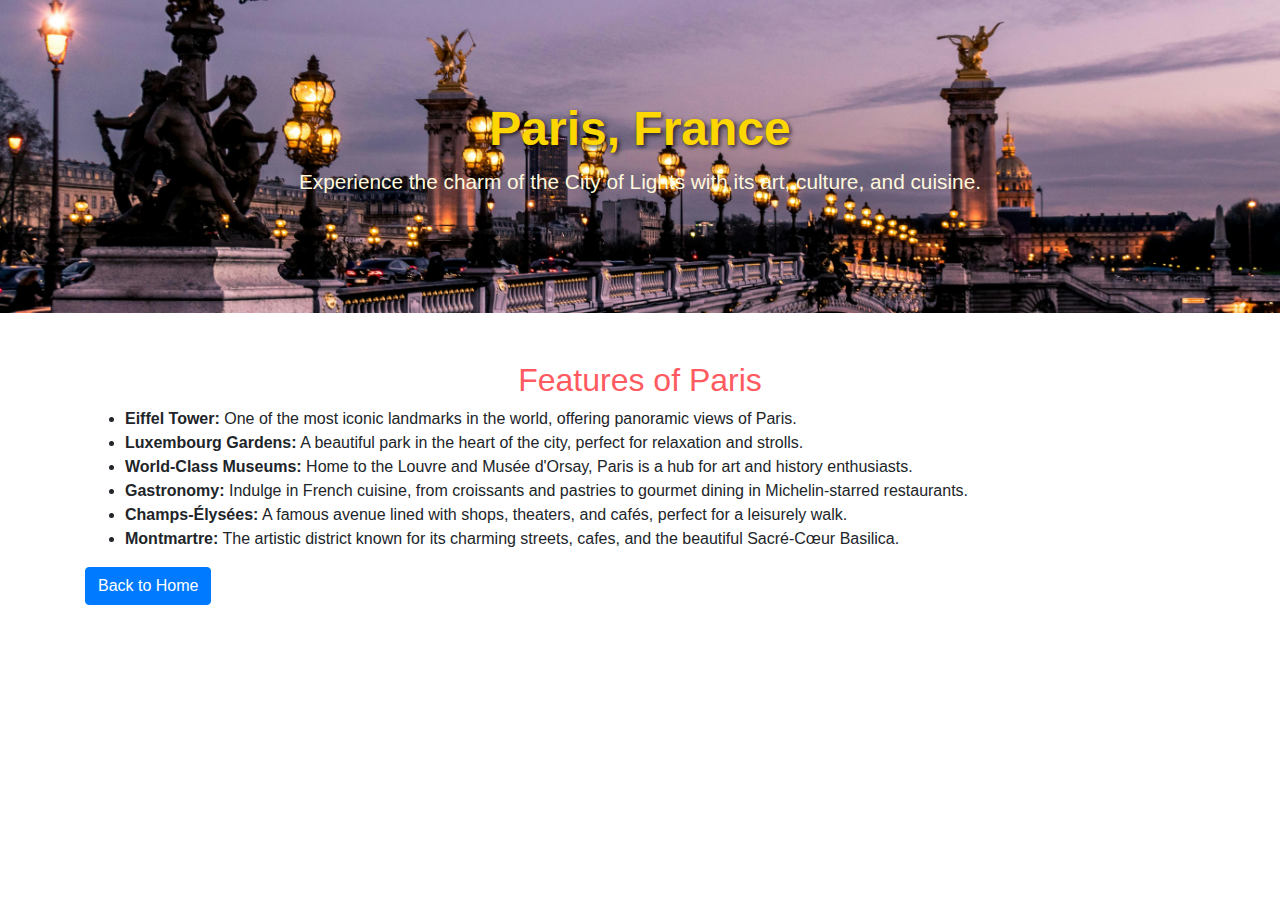
<file: paris.html>
<!DOCTYPE html>
<html lang="en">
<head>
    <meta charset="UTF-8">
    <meta name="viewport" content="width=device-width, initial-scale=1.0">
    <title>Paris, France - Explore the World</title>
    <link href="https://maxcdn.bootstrapcdn.com/bootstrap/4.5.2/css/bootstrap.min.css" rel="stylesheet">
    <style>
        .hero {
            background-image: url('./parisbg.jpg');
            background-size: cover;
            color: white;
            text-align: center;
            padding: 100px 0;
            background-position: center;
        }
        .hero h1 {
            font-size: 3em;
            font-weight: bold;
            color: #FFD700;
            text-shadow: 2px 2px 4px rgba(0, 0, 0, 0.7);
        }
        .hero p {
            font-size: 1.3em;
            color: #FFF8DC;
        }
        .hero ul {
            list-style-type: none;
            padding: 0;
            color: #FFF8DC;
        }
        .hero ul li {
            font-size: 1.2em;
            margin-bottom: 10px;
        }
    </style>
</head>
<body>

    <div class="hero">
        <h1>Paris, France</h1>
        <p>Experience the charm of the City of Lights with its art, culture, and cuisine.</p>
    </div>

    <div class="container py-5">
        <h2 class="text-center" style="color: #FF5A5F;">Features of Paris</h2>
        <ul>
            <li><strong>Eiffel Tower:</strong> One of the most iconic landmarks in the world, offering panoramic views of Paris.</li>
            <li><strong>Luxembourg Gardens:</strong> A beautiful park in the heart of the city, perfect for relaxation and strolls.</li>
            <li><strong>World-Class Museums:</strong> Home to the Louvre and Musée d'Orsay, Paris is a hub for art and history enthusiasts.</li>
            <li><strong>Gastronomy:</strong> Indulge in French cuisine, from croissants and pastries to gourmet dining in Michelin-starred restaurants.</li>
            <li><strong>Champs-Élysées:</strong> A famous avenue lined with shops, theaters, and cafés, perfect for a leisurely walk.</li>
            <li><strong>Montmartre:</strong> The artistic district known for its charming streets, cafes, and the beautiful Sacré-Cœur Basilica.</li>
        </ul>

        <a href="index.html" class="btn btn-primary">Back to Home</a>
    </div>

</body>
</html>
</file>
